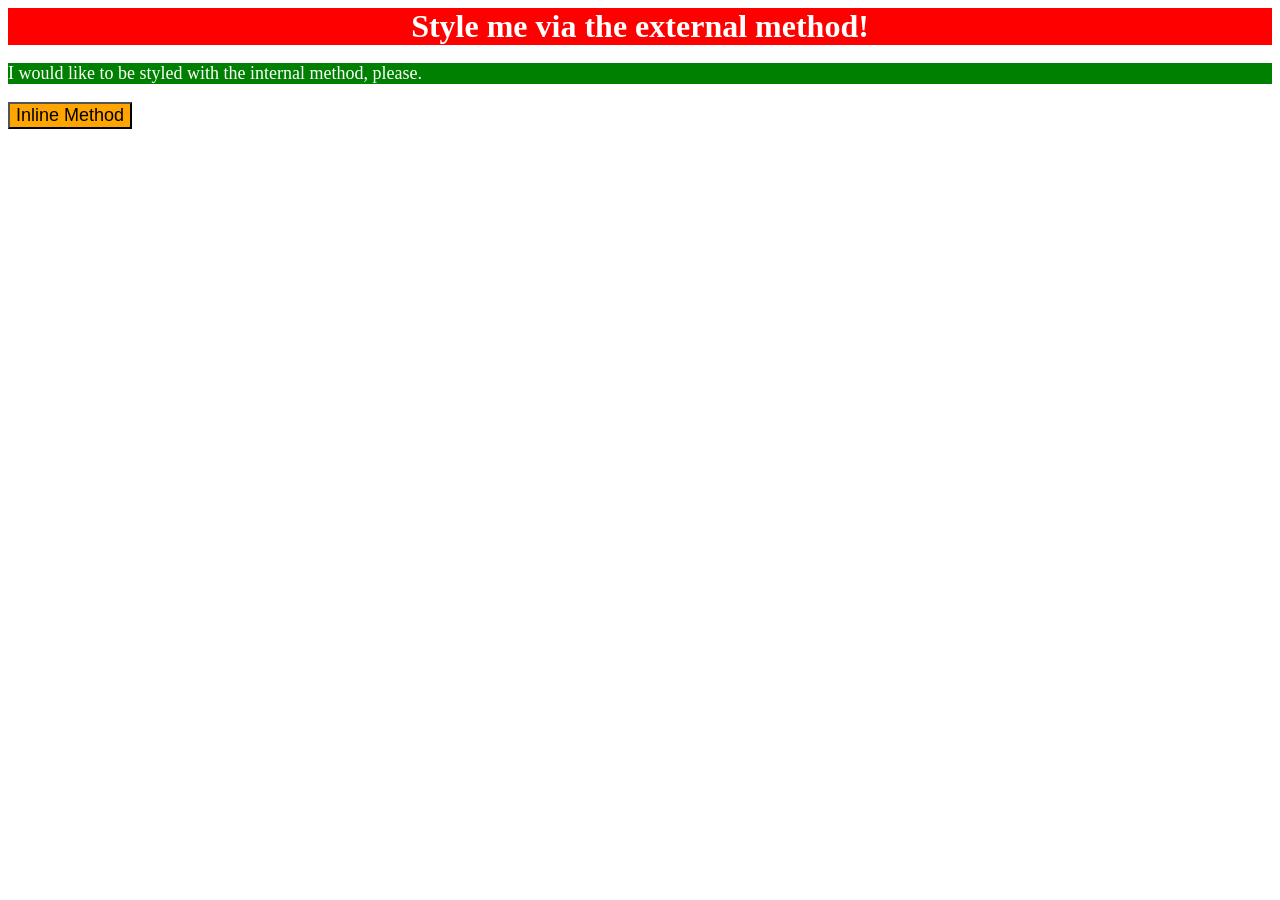
<file: foundations/intro-to-css/01-css-methods/index.html>
<!DOCTYPE html>
<html lang="en">
  <head>
    <meta charset="UTF-8">
    <meta http-equiv="X-UA-Compatible" content="IE=edge">
    <meta name="viewport" content="width=device-width, initial-scale=1.0">
    <link rel="stylesheet" href="style.css">
    <title>Methods for Adding CSS</title>
    <style>
      p {background-color: green; color: white; font-size: 18px;}
    </style>
  </head>
  <body>
    <div>Style me via the external method!</div>
    <p>I would like to be styled with the internal method, please.</p>
    <button style="background-color: orange; font-size: 18px;">Inline Method</button>
  </body>
</html>
</file>
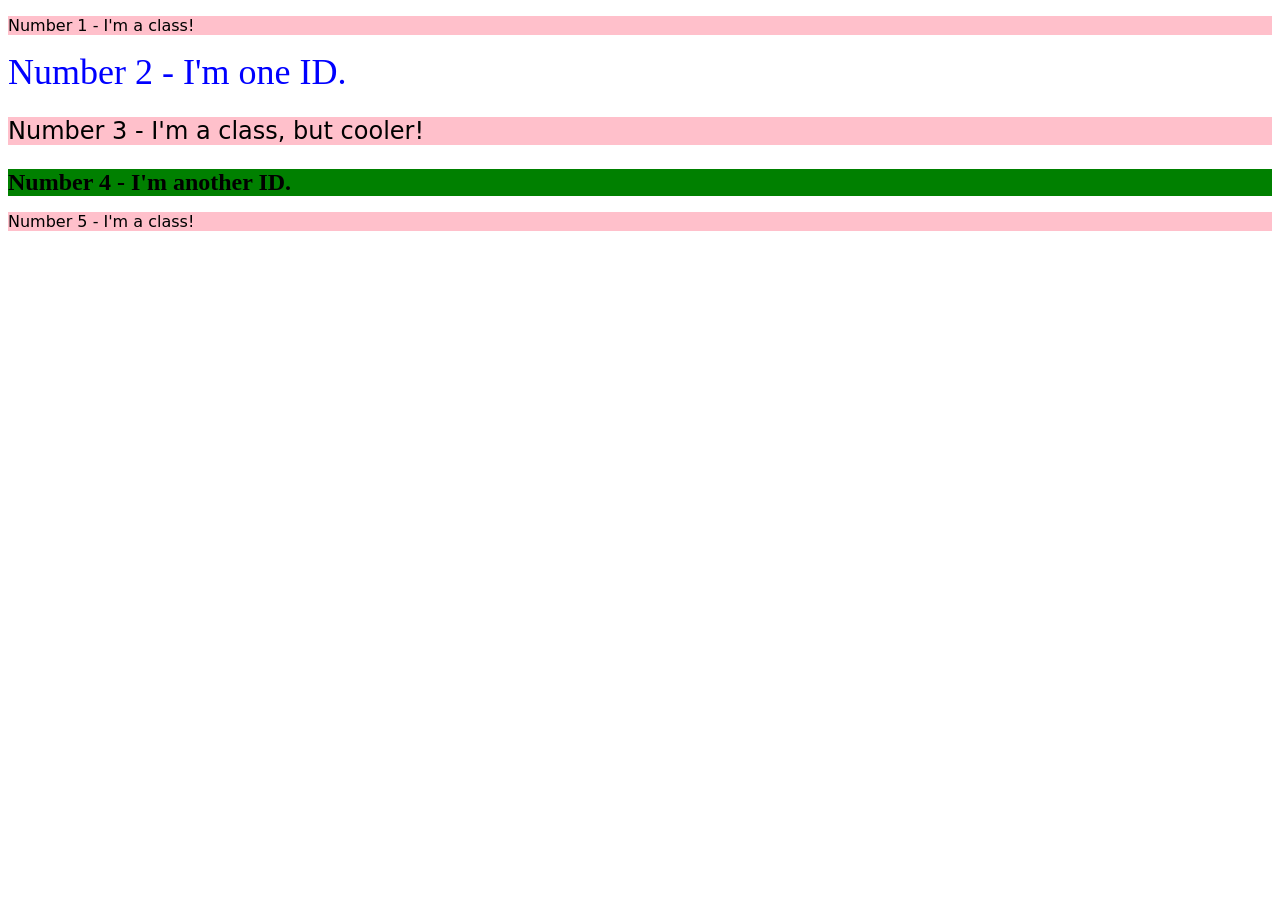
<file: foundations/intro-to-css/02-class-id-selectors/index.html>
<!DOCTYPE html>
<html lang="en">
  <head>
    <meta charset="UTF-8">
    <meta http-equiv="X-UA-Compatible" content="IE=edge">
    <meta name="viewport" content="width=device-width, initial-scale=1.0">
    <title>Class and ID Selectors</title>
    <link rel="stylesheet" href="style.css">
  </head>
  <body>
    <p class="odd">Number 1 - I'm a class!</p>
    <div id="two">Number 2 - I'm one ID.</div>
    <p class="odd size_adjust">Number 3 - I'm a class, but cooler!</p>
    <div id="four" class="size_adjust">Number 4 - I'm another ID.</div>
    <p class="odd">Number 5 - I'm a class!</p>
  </body>
</html>
</file>
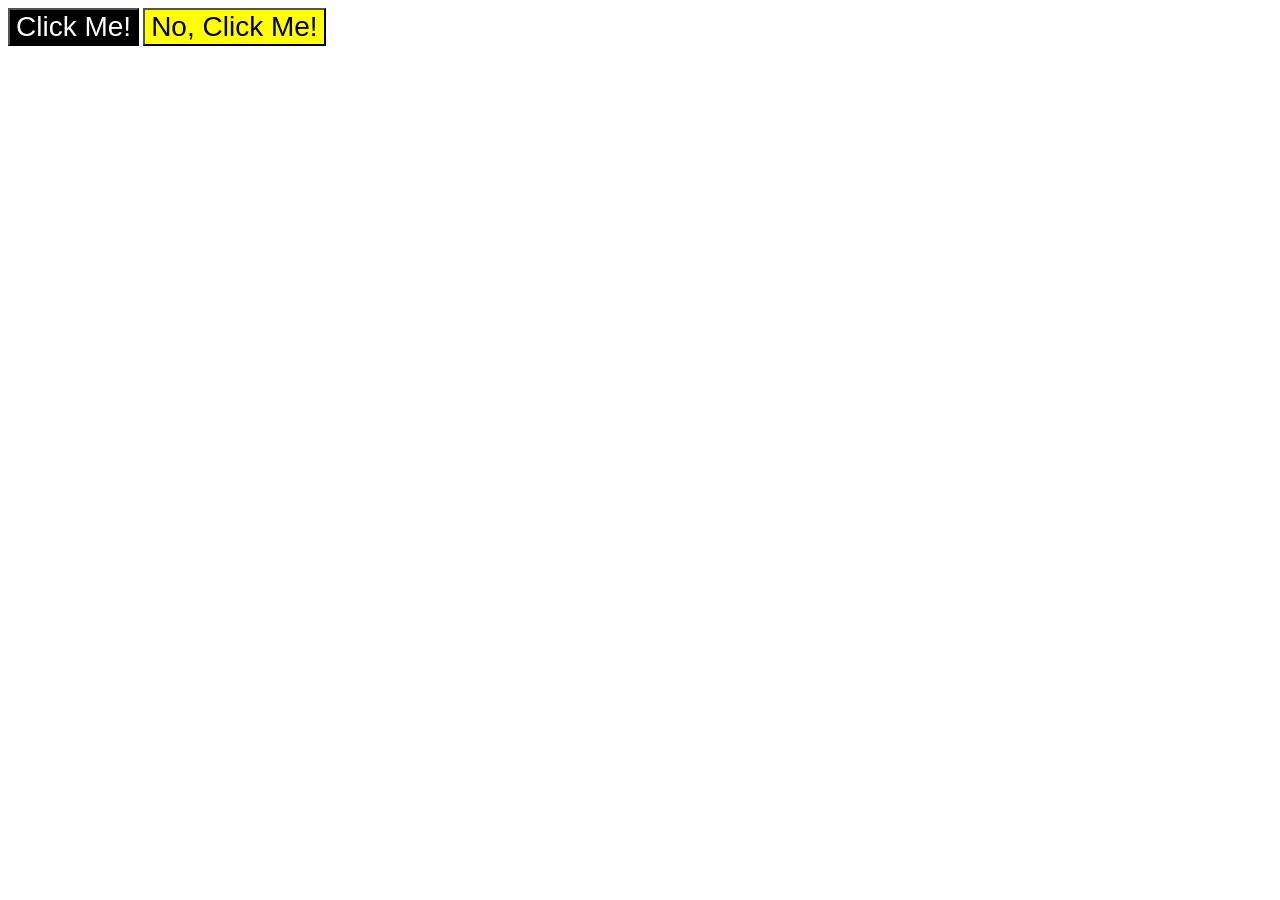
<file: foundations/intro-to-css/03-grouping-selectors/index.html>
<!DOCTYPE html>
<html lang="en">
  <head>
    <meta charset="UTF-8">
    <meta http-equiv="X-UA-Compatible" content="IE=edge">
    <meta name="viewport" content="width=device-width, initial-scale=1.0">
    <title>Grouping Selectors</title>
    <link rel="stylesheet" href="style.css">
  </head>
  <body>
    <button class = "first">Click Me!</button>
    <button class = "second">No, Click Me!</button>
  </body>
</html>
</file>
<file: foundations/intro-to-css/01-css-methods/style.css>
div {
    text-align: center;
    background-color: red;
    color:white;
    font-size: 32px;
    font-weight: 700;

}
</file>
<file: foundations/intro-to-css/02-class-id-selectors/style.css>
/* Add CSS Styling */

.odd {
    background-color: pink;
    font-family: Verdana, "DejaVu Sans", sans-serif;
}

.size_adjust {
    font-size: 24px;
}

#two {
    color: blue;
    font-size: 36px;
}

#four {
    background-color: green;
    font-weight: bold;
}
</file>
<file: foundations/intro-to-css/03-grouping-selectors/style.css>
/* Add CSS Styling */

/*
- **The first element**: a black background and white text
- **The second element**: a yellow background
- **Both elements**: a font size of 28px and a list of fonts containing `Helvetica` and `Times New Roman`, with `sans-serif` as a fallback
*/


.first, .second {
    font-size: 28px;
    font-family:  Helvetica, "Times New Roman", sans-serif;
}

.first {
    background-color: black;
    color: white;
}

.second {
    background-color: yellow;
}
</file>
